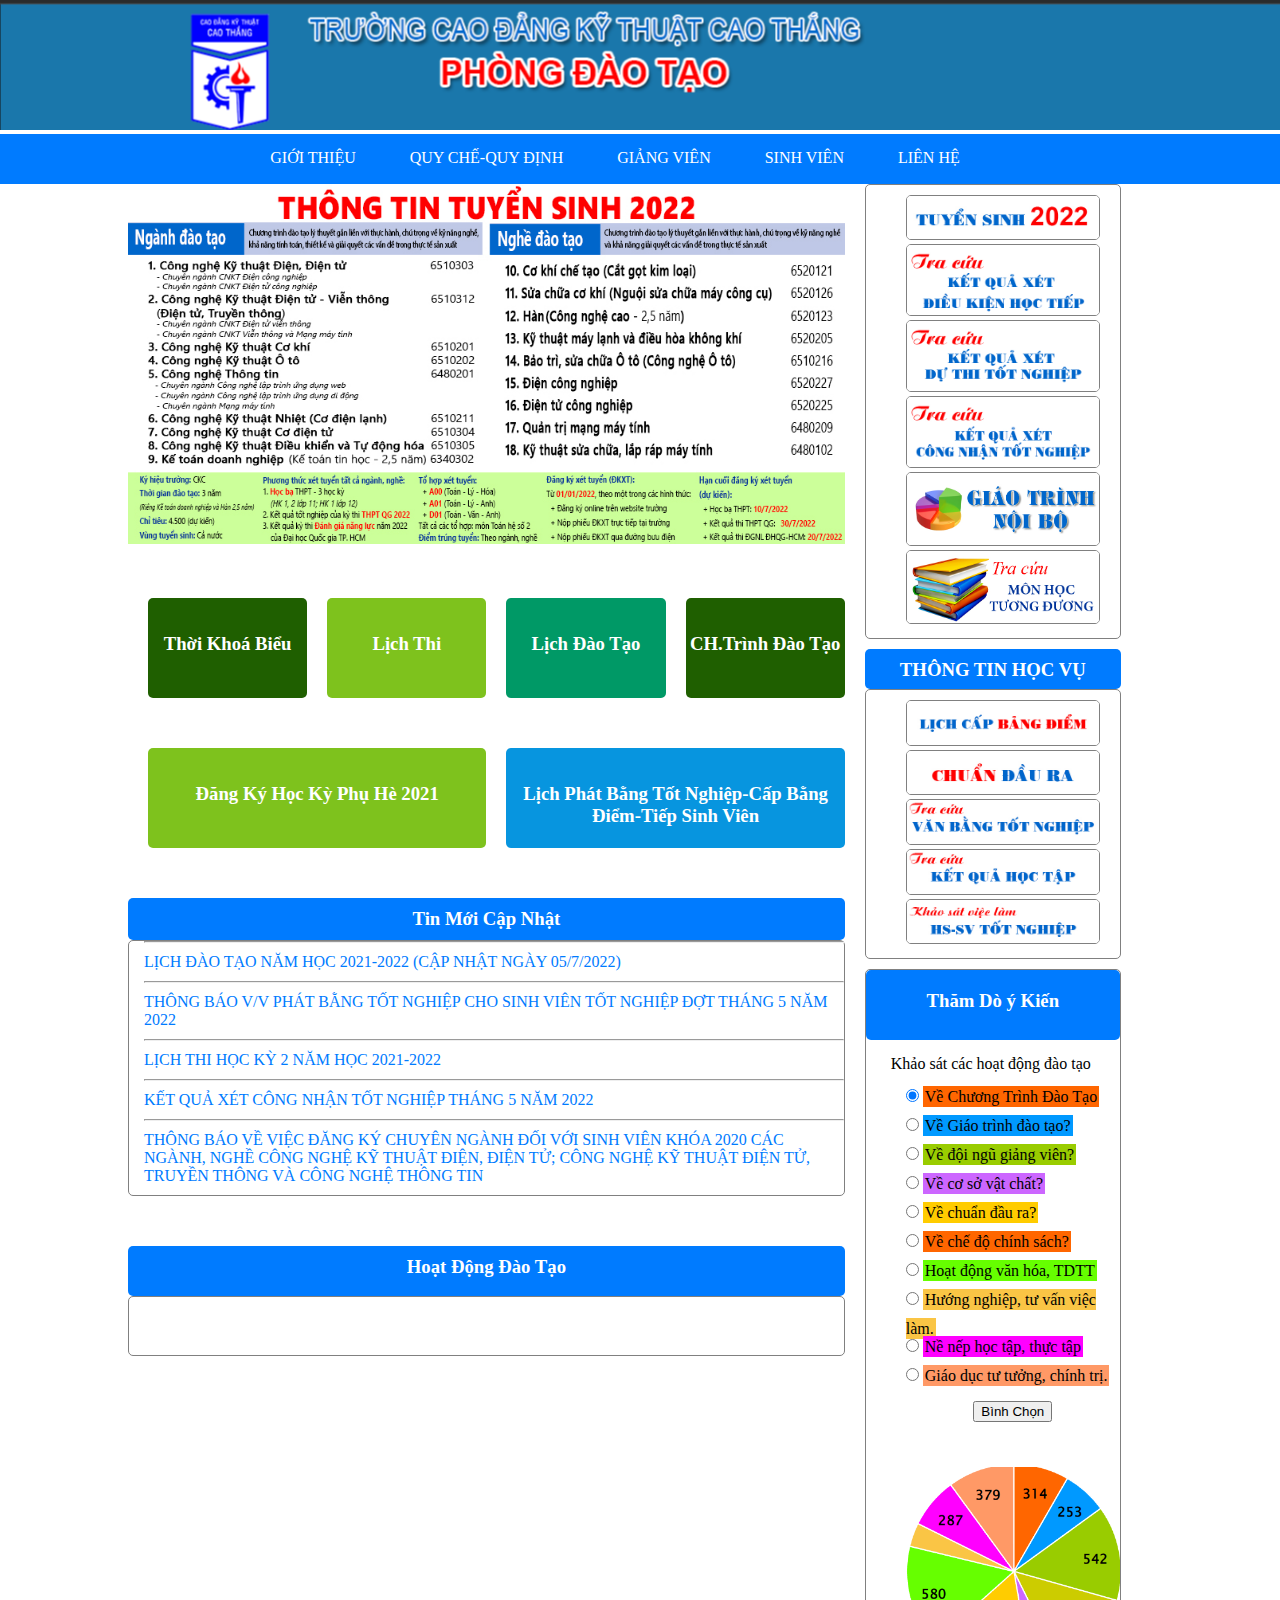
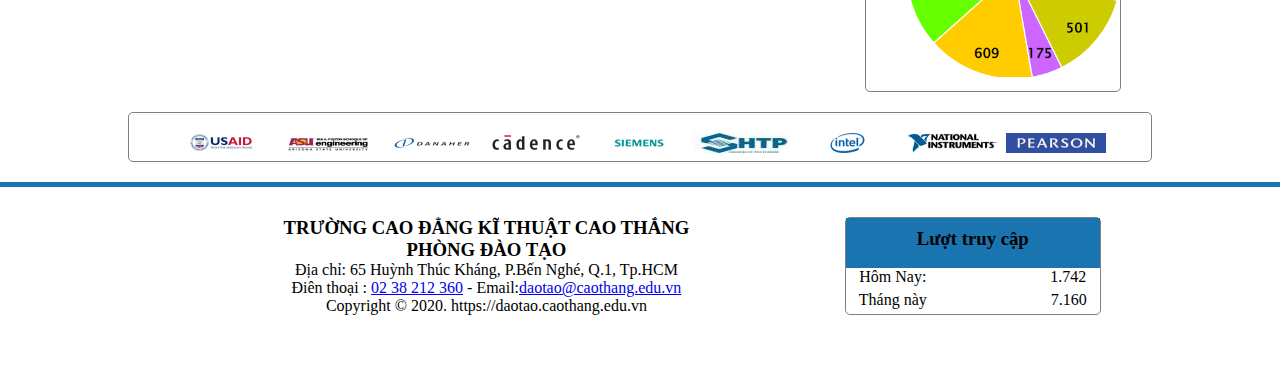
<file: 0306211489_Lam_Hoai_Nhon/khoa.html>
<!DOCTYPE html>
<html lang="en">
  <head>
    <meta charset="UTF-8" />
    <meta http-equiv="X-UA-Compatible" content="IE=edge" />
    <meta name="viewport" content="width=device-width, initial-scale=1.0" />
    <title>Document</title>
    <link rel="stylesheet" href="style/style_khoa.css" />
  </head>
  <body>
    <header>
      <div>
        <img id="header" src="img/header.png" alt="header" />
      </div>
      <div id="nav_bar">
        <nav>
          <div class="dropdown">
            <span id="titile">GIỚI THIỆU</span>
            <div class="dropdown-content"></div>
            <div class="dropdown-content">
              <p class="dropdad"><a class="drop" href="https://daotao.caothang.edu.vn/0-Gioi-thieu-phong-Dao-tao-38.html">Chức Năng Nhiệm Vụ</a></p>
              <p class="dropdad"><a class="drop" href="https://daotao.caothang.edu.vn/1-Danh-sach-can-bo-vien-chuc-fd24073ac33a06eb0dc86806405629b5.html">Danh Sách CBVC</a></p>
              <p class="dropdad"><a class="drop" href="https://daotao.caothang.edu.vn/1-So-do-to-chuc-76d8934c764fd38b054e93a0310cc0b4.html">Sơ Đồ Tổ Chức</a></p>
            </div>
          </div>
          <div class="dropdown">
            <span id="titile">QUY CHẾ-QUY ĐỊNH</span>
            <div class="dropdown-content">
              <p class="dropdad"><a class="drop" href="https://daotao.caothang.edu.vn/Quy-Che-11">Quy Chế</a></p>
              <p class="dropdad"><a class="drop" href="https://daotao.caothang.edu.vn/Quy-Che-11">Quy Định</a></p>
            </div>
          </div>
          <div class="dropdown">
            <span id="titile">GIẢNG VIÊN</span>
            <div class="dropdown-content">
              <p class="dropdad"><a class="drop" href="https://daotao.caothang.edu.vn/trang_chu/index.php">Tài Liệu Tự Đánh Giá Chất Lượng GDNN</a></p>
              <p class="dropdad"><a class="drop" href="https://daotao.caothang.edu.vn/0-Bieu-Mau-Giao-Vien-41.html">Biểu Mẫu Giảng Viên</a></p>
            </div>
          </div>
          <div class="dropdown">
            <span id="titile">SINH VIÊN</span>
            <div class="dropdown-content">
              <p class="dropdad"><a class="drop" href="https://daotao.caothang.edu.vn/mon_td/search.php">Tra Cứu Môn Học Tương Đương</a></p>
              <p class="dropdad"><a class="drop" href="https://daotao.caothang.edu.vn/Thong-bao-lien-thong-66">Thông Báo Liên Thông</a></p>
              <p class="dropdad"><a class="drop" href="https://daotao.caothang.edu.vn/Thong-bao-sinh-vien-18">Thông Báo</a></p>
              <p class="dropdad"><a class="drop" href="https://daotao.caothang.edu.vn/bai-viet/18--Lich-thi-hoc-ky-1-(2017-2018)-dbf583d8db97e551ac75221bc005c008.html">Lịch Thi</a></p>
              <p class="dropdad"><a class="drop" href="https://daotao.caothang.edu.vn/Sinh-Vien/7-Xem-diem-(Ket-qua-hoc-tap)-8d3b81a249cbb9ae2c68a0e72bc3fd17.html">Xem Điểm(Kết Quả Học Tập)</a></p>
              <p class="dropdad"><a class="drop" href="https://daotao.caothang.edu.vn/Xet-Hoc-Vu-16">Xét Điều Kiện Học Tiếp-Tốt Nghiệp</a></p>
              <p class="dropdad"><a class="drop" href="https://daotao.caothang.edu.vn/Xet-Hoc-Vu-16">Biểu Mẫu HS-SV</a></p>
            </div>
          </div>
          <div class="dropdown">
            <span id="titile" class="drop">LIÊN HỆ</span>
          </div>
        </nav>
      </div>
    </header>

    <main>
      <section class="container">
        <div class="container1">
          <div class="section1">
            <img src="img/Intro.jpg" alt="intro" id="sondivs1" />
          </div>

          <div class="section2">
            <div class="sondivs21">
              <h3><a class="sondivs2" href="https://daotao.caothang.edu.vn/Thong-bao-sinh-vien/18-Thoi-khoa-bieu-Hoc-ky-2,-nam-hoc-2021-2022-7ef808f910f2f03cd41eac16220e5cdb.html">Thời Khoá Biểu</a></h3>
            </div>
            <div class="sondivs22">
              <h3><a class="sondivs2" href="https://daotao.caothang.edu.vn/Thong-bao-sinh-vien/18-Thoi-khoa-bieu-Hoc-ky-2,-nam-hoc-2021-2022-7ef808f910f2f03cd41eac16220e5cdb.html">Lịch Thi</a></h3>
            </div>
            <div class="sondivs23">
              <h3><a class="sondivs2" href="https://daotao.caothang.edu.vn/Thong-bao-sinh-vien/18-Thoi-khoa-bieu-Hoc-ky-2,-nam-hoc-2021-2022-7ef808f910f2f03cd41eac16220e5cdb.html">Lịch Đào Tạo</a></h3>
            </div>
            <div class="sondivs24">
              <h3><a class="sondivs2" href="https://daotao.caothang.edu.vn/Chuong-trinh-dao-tao/3-Chuong-trinh-dao-tao-cac-nganh,-nghe-cee7b4c1a5217b058a318269bc8f0a87.html">CH.Trình Đào Tạo</a></h3>
            </div>
          </div>
          <div class="section3">
            <div class="sondivs31">
              <h3><a class="sondivs2" href="https://daotao.caothang.edu.vn/sinh-vien/dk-hoc-ky-phu.html">Đăng Ký Học Kỳ Phụ Hè 2021</a></h3>
            </div>
            <div class="sondivs32">
              <h3>
                <a class="sondivs2" href="https://daotao.caothang.edu.vn/"
                  >Lịch Phát Bằng Tốt Nghiệp-Cấp Bằng Điểm-Tiếp Sinh Viên</a
                >
              </h3>
            </div>
          </div>
          <div class="section4">
            <div id="sons4">
               <h3 style="color:white ;">Tin Mới Cập Nhật</h3>
            </div>
           <div class="alls4">
            <hr />
            <p class="sondivs4">
              <a class="ssdv4" href="https://daotao.caothang.edu.vn/bai-viet/14-Lich-dao-tao-nam-hoc-2021-2022-(cap-nhat-ngay-05_7_2022)-77d2ee0ca24709e2f52cfa2de99b0cda.html"
                >LỊCH ĐÀO TẠO NĂM HỌC 2021-2022 (CẬP NHẬT NGÀY 05/7/2022)</a
              >
            </p>
            <hr />
            <p class="sondivs4">
              <a class="ssdv4" href="https://daotao.caothang.edu.vn/bai-viet/18-Thong-bao-v_v-phat-bang-tot-nghiep-cho-sinh-vien-tot-nghiep-dot-thang-5-nam-2022-7e448c5bef83de7394628ff8a8ef0ff1.html"
                >THÔNG BÁO V/V PHÁT BẰNG TỐT NGHIỆP CHO SINH VIÊN TỐT NGHIỆP ĐỢT
                THÁNG 5 NĂM 2022</a
              >
            </p>
            <hr />
            <p class="sondivs4">
              <a class="ssdv4" href="https://daotao.caothang.edu.vn/bai-viet/18-Thong-bao-v_v-phat-bang-tot-nghiep-cho-sinh-vien-tot-nghiep-dot-thang-5-nam-2022-7e448c5bef83de7394628ff8a8ef0ff1.html">LỊCH THI HỌC KỲ 2 NĂM HỌC 2021-2022</a>
            </p>
            <hr />
            <p class="sondivs4">
              <a class="ssdv4" href="https://daotao.caothang.edu.vn/bai-viet/67-Ket-qua-xet-cong-nhan-tot-nghiep-thang-5-nam-2022-bb77c45399374f82fbd104b796dca8fe.html">KẾT QUẢ XÉT CÔNG NHẬN TỐT NGHIỆP THÁNG 5 NĂM 2022</a>
            </p>
            <hr />
            <p class="sondivs4">
              <a class="ssdv4" href="https://daotao.caothang.edu.vn/bai-viet/18-Thong-bao-ve-viec-dang-ky-chuyen-nganh-doi-voi-sinh-vien-khoa-2020-cac-nganh,-nghe--Cong-nghe-ky-thuat-Dien,-dien-tu;-Cong-nghe-ky-thuat-Dien-tu,-truyen-thong-va--Cong-nghe-thong-tin-5ccac484cfac64c943b741123da43dc9.html"
                >THÔNG BÁO VỀ VIỆC ĐĂNG KÝ CHUYÊN NGÀNH ĐỐI VỚI SINH VIÊN KHÓA
                2020 CÁC NGÀNH, NGHỀ CÔNG NGHỆ KỸ THUẬT ĐIỆN, ĐIỆN TỬ; CÔNG NGHỆ
                KỸ THUẬT ĐIỆN TỬ, TRUYỀN THÔNG VÀ CÔNG NGHỆ THÔNG TIN</a
              >
            </p>
           </div>
          </div>
          <div class="section5">
            <div class="sondivs5">
               <h3>Hoạt Động Đào Tạo</h3>
            </div>
            <div class="sondivs52">

            </div>
          </div>
        </div>
        <div class="container2">
          <div class="section6">
            <ul>
              <li><a  target="_blank" href="https://caothang.edu.vn/tuyen-sinh-2022"><img class="sondivs6" src="img/ts1.jpg" alt="ts1" /></a></li>
              <li><a  target="_blank" href="https://daotao.caothang.edu.vn/xet-dieu-kien-hoc-tiep-13"><img class="sondivs6" src="img/ts2.jpg" alt="ts2" /></a></li>
              <li><a  target="_blank" href="https://daotao.caothang.edu.vn/xet-du-thi-tot-nghiep-65"><img class="sondivs6" src="img/ts3.jpg" alt="ts3" /></a></li>
              <li><a  target="_blank" href="https://daotao.caothang.edu.vn/xet-cong-nhan-tot-nghiep-67"><img class="sondivs6" src="img/ts4.jpg" alt="ts4" /></a></li>
              <li><a  target="_blank" href="https://daotao.caothang.edu.vn/giao_trinh/thong_ke.php"><img class="sondivs6" src="img/ts5.jpg" alt="ts5" /></a></li>
              <li><a  target="_blank" href="https://daotao.caothang.edu.vn/giao_trinh/thong_ke.php"><img class="sondivs6" src="img/ts6.jpg" alt="ts6" /></a></li>
            </ul>
          </div>
          <div class="sons7">
            <h3 style="color:white ;">THÔNG TIN HỌC VỤ</h3>
         </div>
          <div class="section7">
            <ul>
              <li>
                <a href="https://daotao.caothang.edu.vn/bai-viet/0-Lich-tiep-Hoc-sinh---Sinh-vien-8a0d411b1aa8fe72c5c7f98706ea02cf.html"><img class="sondivs7" src="img/tt1.jpg" alt="" /></a>
              </li>
              <li>
                <a href="https://www.caothang.edu.vn/bai_viet/Chuan-dau-ra-7"><img class="sondivs7" src="img/tt2.jpg" alt="" /></a>
              </li>
              <li>
                <a href="https://daotao.caothang.edu.vn/bang_tn/"><img class="sondivs7" src="img/tt3.jpg" alt="" /></a>
              </li>
              <li>
                <a href="https://daotao.caothang.edu.vn/"><img class="sondivs7" src="img/tt4.jpg" alt="" /></a>
              </li>
              <li>
                <a href="https://daotao.caothang.edu.vn/sinh-vien/khao-sat.html"><img class="sondivs7" src="img/tt5.jpg" alt="" /></a>
              </li>
            </ul>
          </div>
          <div class="section8">
            <div id="sondivs81">
              <h3>Thăm Dò ý Kiến</h3>
            </div>
            <div id="sondiv82">
              <p>Khảo sát các hoạt động đào tạo</p>
            </div>
            <ul class="thamdo">
              <form action="">
                <input
                  class="input"
                  type="radio"
                  id="id1"
                  name="ramdom"
                  value="id1"
                  checked
                />
                <label class="label" for="id1" id="lid1">Về Chương Trình Đào Tạo</label>
                <br />
                <input
                  class="input"
                  type="radio"
                  id="id2"
                  value="id2"
                  name="ramdom"
                />
                <label class="label" for="id2" id="lid2">Về Giáo trình đào tạo?</label>
                <br />
                <input
                  class="input"
                  type="radio"
                  id="id3"
                  name="ramdom"
                  value="id3"
                />
                <label class="label" for="id3" id="lid3">Về đội ngũ giảng viên?</label>
                <br />
                <input
                  class="input"
                  type="radio"
                  name="ramdom"
                  id="id4"
                  value="id4"
                />
                <label class="label" for="id4" id="lid4">Về cơ sở vật chất?</label>
                <br />
                <input
                  class="input"
                  type="radio"
                  name="ramdom"
                  id="id5"
                  value="id5"
                />
                <label class="label" for="id5" id="lid5">Về chuẩn đầu ra?</label>
                <br />
                <input
                  class="input"
                  type="radio"
                  name="ramdom"
                  id="id6"
                  value="id6"
                />
                <label class="label" for="id6" id="lid6">Về chế độ chính sách?</label>
                <br />
                <input
                  class="input"
                  type="radio"
                  name="ramdom"
                  id="id7"
                  value="id7"
                />
                <label class="label" for="id7" id="lid7">Hoạt động văn hóa, TDTT</label>
                <br />
                <input
                  class="input"
                  type="radio"
                  name="ramdom"
                  id="id8"
                  value="id8"
                />
                <label class="label" for="id8" id="lid8"
                  >Hướng nghiệp, tư vấn việc làm.</label
                >
                <br />
                <input
                  class="input"
                  type="radio"
                  name="ramdom"
                  id="id9"
                  value="id9"
                />
                <label class="label" for="id9" id="lid9">Nề nếp học tập, thực tập</label>
                <br />
                <input
                  class="input"
                  type="radio"
                  name="ramdom"
                  id="id10"
                  value="id10"
                />
                <label class="label" for="id10" id="lid10"
                  >Giáo dục tư tưởng, chính trị.</label
                >
                <div class="button">
                  <button type="button">Bình Chọn</button>
                </div>
              </form>
              <li>
                <img class="bieudo" src="img/tron.png" alt="bieu_do" />
              </li>
            </ul>
          </div>
        </div>
      </section>
      <div class="logocha">
        <a class="logo" href=""
          ><img class="piclogo" src="img/1.png" alt="logo1"
        /></a>
        <a href="" class="logo"
          ><img class="piclogo" src="img/2.png" alt="logo2"
        /></a>
        <a href="" class="logo"
          ><img class="piclogo" src="img/3.png" alt="logo3"
        /></a>
        <a href="" class="logo"
          ><img class="piclogo" src="img/4.png" alt="logo4"
        /></a>
        <a href="" class="logo"
          ><img class="piclogo" src="img/5.png" alt="logo5"
        /></a>
        <a href="" class="logo"
          ><img class="piclogo" src="img/6.jpg" alt="logo6"
        /></a>
        <a href="" class="logo"
          ><img class="piclogo" src="img/7.png" alt="logo7"
        /></a>
        <a href="" class="logo"
          ><img class="piclogo" src="img/8.png" alt="logo8"
        /></a>
        <a href="" class="logo"
          ><img class="piclogo" src="img/9.png" alt="logo9"
        /></a>
      </div>
    </main>

    <footer>
      <div class="line"></div>
      <div class="all">
        <div class="chu">
          <h3>TRƯỜNG CAO ĐẲNG KĨ THUẬT CAO THẮNG</h3>
          <h3>PHÒNG ĐÀO TẠO</h3>
          <p>Địa chỉ: 65 Huỳnh Thúc Kháng, P.Bến Nghé, Q.1, Tp.HCM</p>
          <p>
            Điên thoại : <a href="tel:02 38 212 360">02 38 212 360</a> -
            Email:<a href="mailto:daotao@caothang.edu.vn"
              >daotao@caothang.edu.vn</a
            >
          </p>
          <p>Copyright © 2020. https://daotao.caothang.edu.vn</p>
        </div>
        <div class="table">
          <div class="table1">
            <h3>Lượt truy cập</h3>
          </div>
          <div>
            <p class="line1">Hôm Nay:</p>
            <p class="line2">1.742</p>
            <br>
            <p class="line1">Tháng này</p>
            <p class="line2">7.160</p>
          </div>
      </div>
    </footer>
  </body>
</html>
</file>
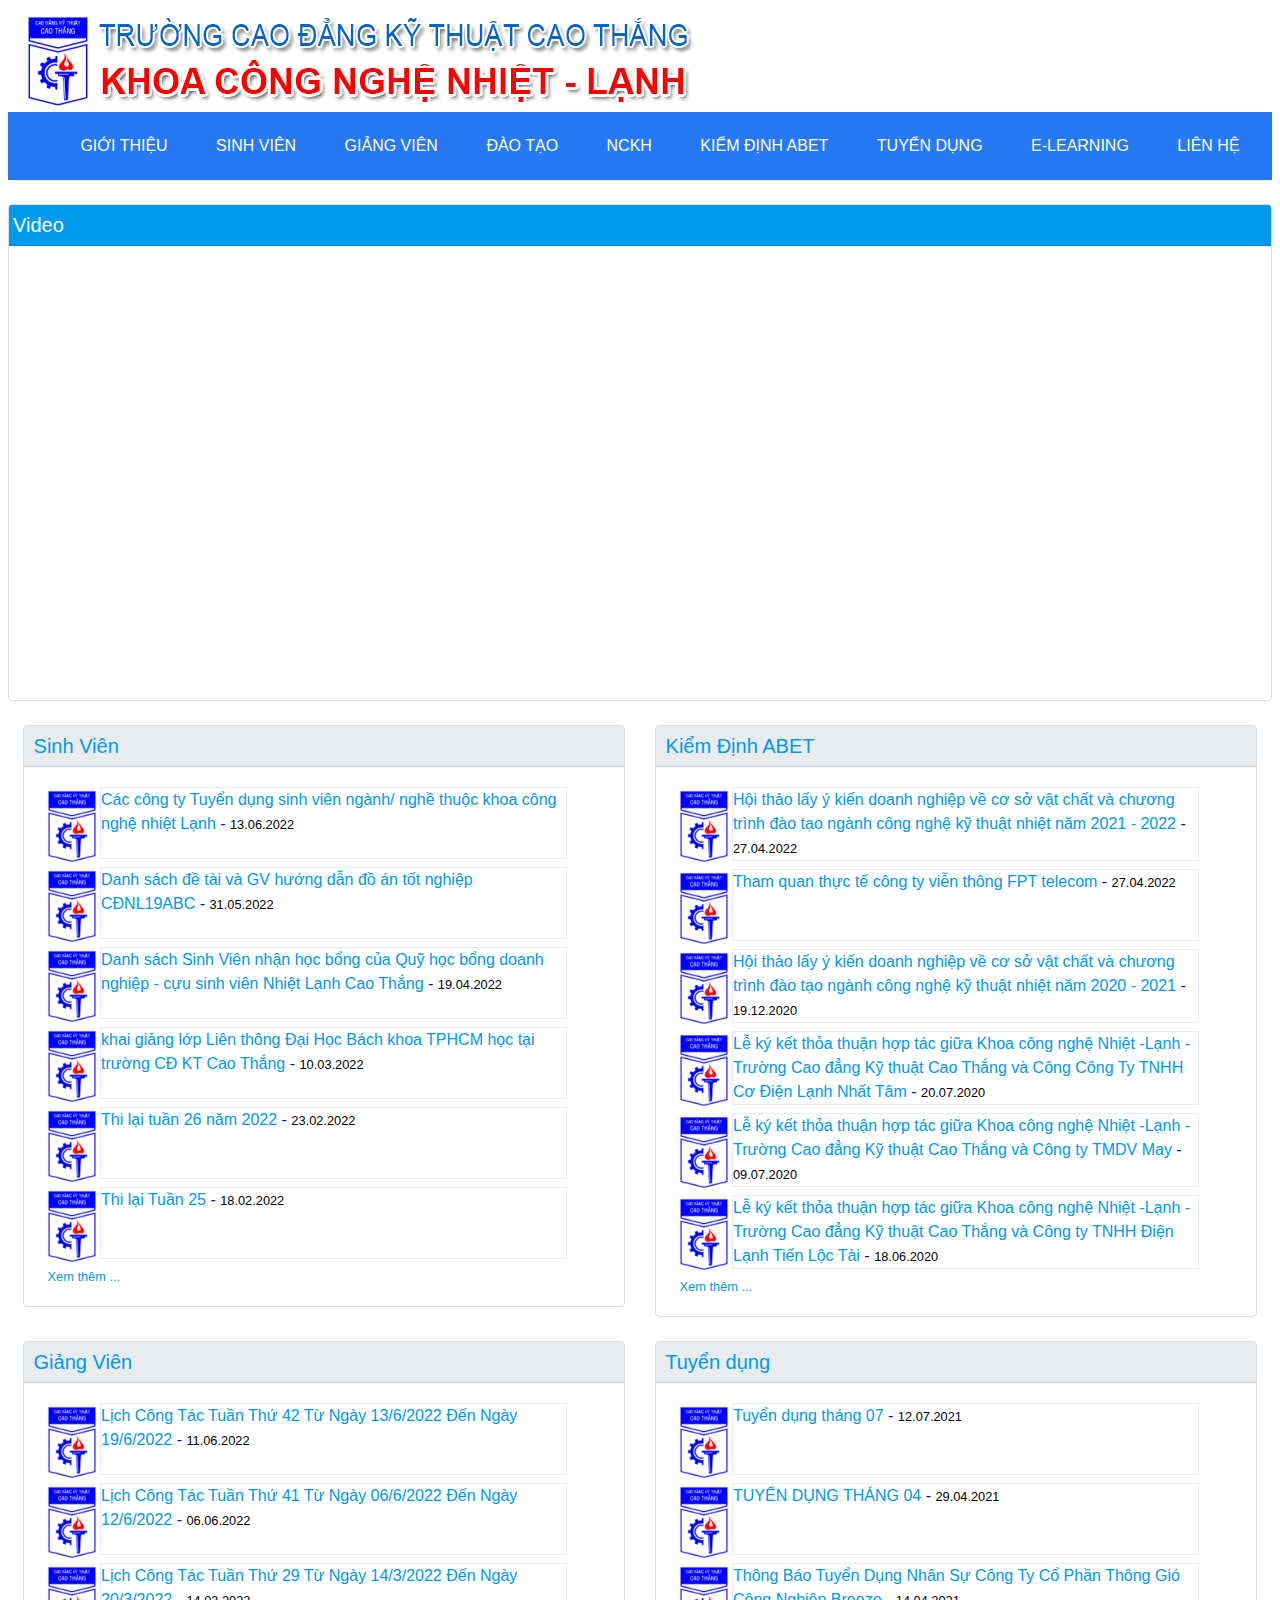
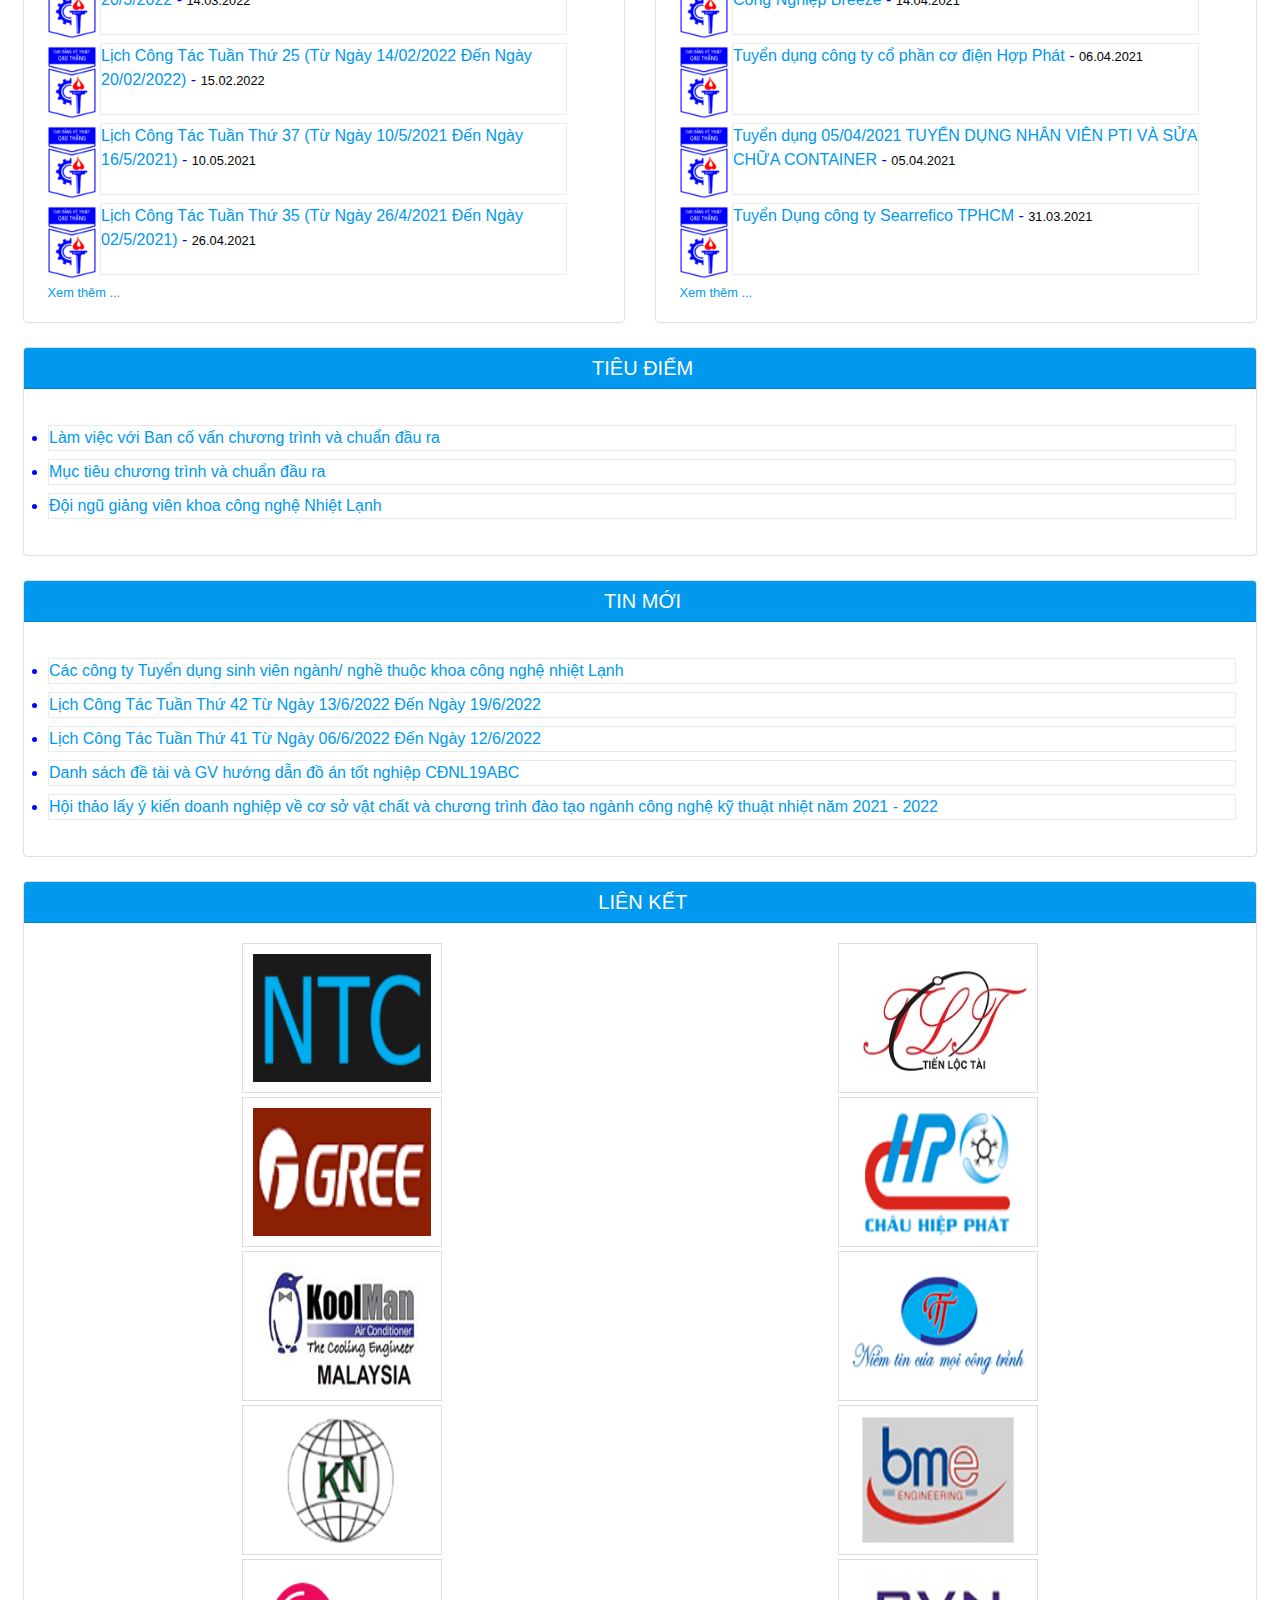
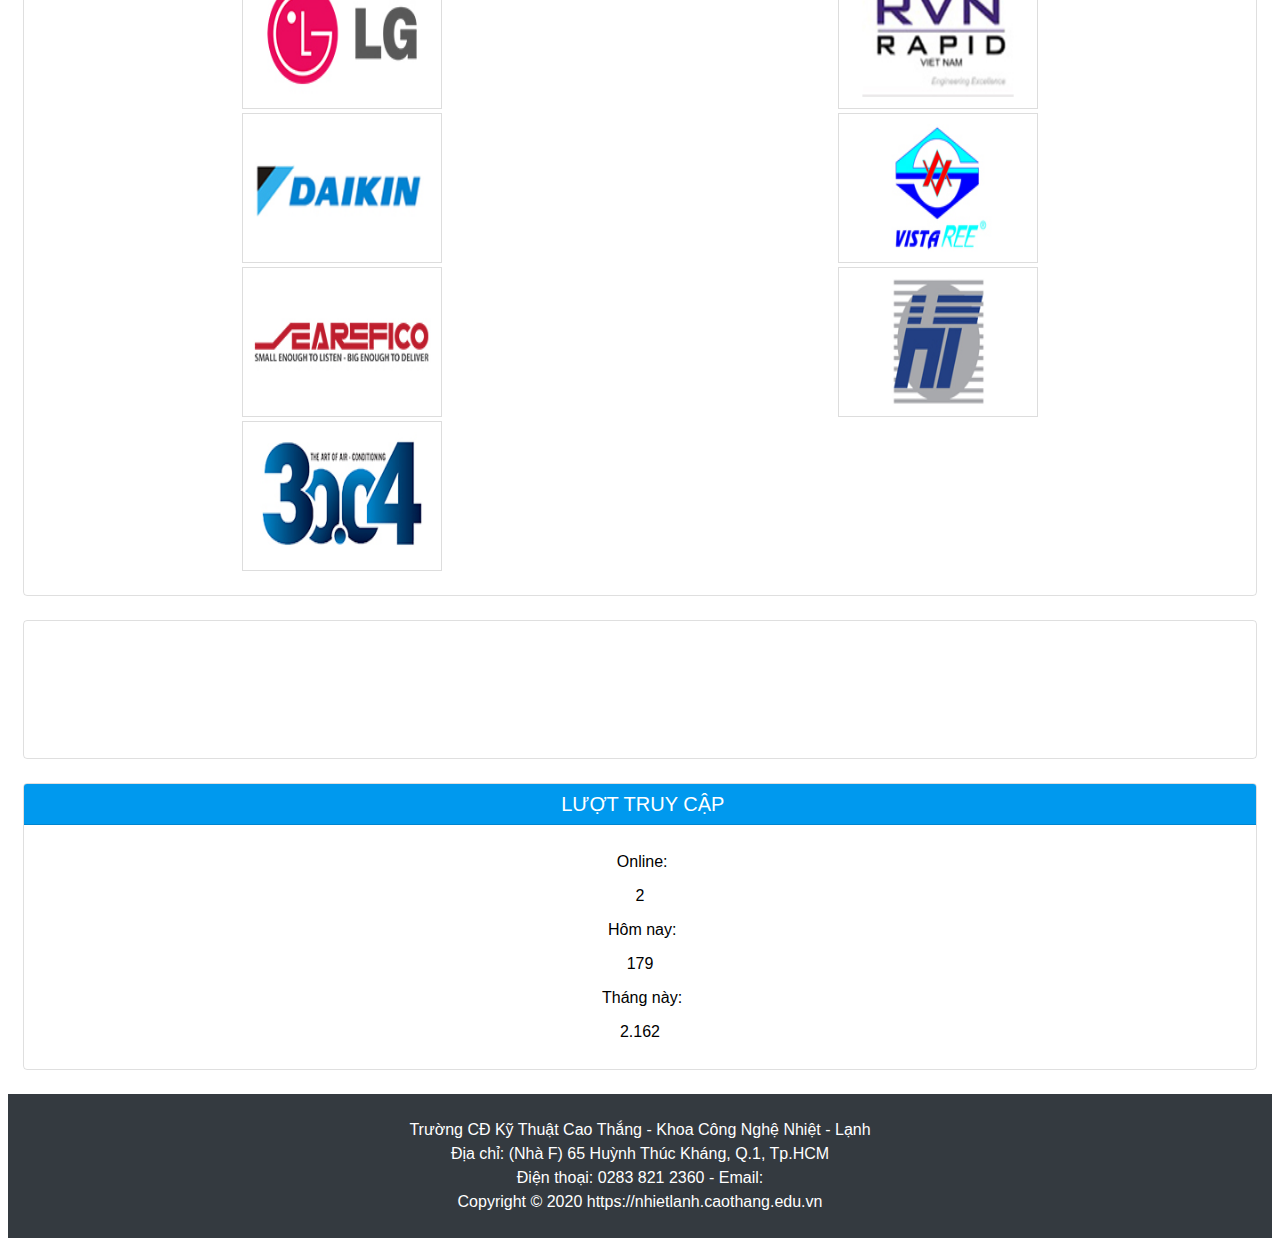
<file: 0306211519Nguyen_Van_Thien/NhietLanh/demo.html>
<!DOCTYPE html>
<html lang="en">
    <head>
        <meta charset="UTF-8">
        <meta http-equiv="X-UA-Compatible" content="IE=edge">
        <meta name="viewport" content="width=device-width, initial-scale=1.0">
        <title>Page Nhiệt-Lạnh CĐ Kỹ Thuật Cao Thắng</title>
        <style>
            *{
                box-sizing: border-box;
            }
            .f2{
                color: #fff !important;
                text-align: center !important;
                margin: 0 !important;
            }
            .f1{
                box-sizing: border-box;
                display: block;
                background-color: #343a40 !important;
                padding-bottom: 1.5rem !important;
                padding-top: 1.5rem !important;
            }
            .head{
                background-color: white !important;
                box-sizing: border-box;
                display: block;
                padding-top: 0.25rem !important;
                width: 100%;
                padding-right: 15px;
                padding-left: 15px;
            }
            .row{
                display: flex;
                -ms-flex-wrap: wrap;
                flex-wrap: wrap;
            }
            a{
                color: white ;
                text-decoration: none;
                background-color: transparent;
            }
            .a1{
                color: #0099ee;
                text-decoration: none;
                background-color: transparent;
            }
            .a2{
                color:black;
            }
            .video{
                color: #fff;
                background-color: #0099ee;
            }
            iframe{
                width: 100%;
                height: 200px;
                border-top-width: 0px;
                border-right-width: 0px;
                border-bottom-width: 0px;
                border-left-width: 0px;
                border-style: inset;
                border-color: initial;
                border-image: initial;
            }
            .v4{
                flex: 0 0 33.333333%;
                max-width: 33.333333%;
                width: 100%;
                min-height: 1px;
                padding-right: 15px;
                padding-left: 15px;
            }
            .v8{
                flex: 0 0 66.666667%;
                max-width: 66.666667%;
                width: 100%;
                min-height: 1px;
                padding-right: 15px;
                padding-left: 15px;
            }
            .col-lg-12{
                width: 100%;
            }
            .v8-1{
                height:10.7cm;
            }
            .menu-item{
                display: inline-block;
                text-align: center;
                margin: 0px;
                position: relative;
            }
            #menu{
                text-align: center;
                display: block;
                padding:0;
                margin:0;
                background-color: rgb(38, 120, 243);                       
            }
            #list-menu{
                margin: 0%;
            }
            .item{
                display: inline-block;
                padding: 22px;
                position: relative; 
            }
            #list-none-1,#list-none-2,#list-none-3,#list-none-4,#list-none-5,#list-none-6,#list-none-7,#list-none-8{
                position: absolute;
                text-decoration: none;
                margin: 0;
                padding: 0%;
                text-align: left;
                list-style:none;
                background-color: rgb(226, 226, 226);
                color: black;
                }
            #list-none-1{
                width: 150%;
                display:none;
            }
            #list-none-2{
                width: 150%;
                display: none;
            }
            #list-none-3{
                width: 150%;
                display: none;
            }
            #list-none-4{
                width: 150%;
                display: none;
            }
            #list-none-5{
                width: 150%;
                display: none;
            }
            #list-none-6{
                width: 150%;
                display: none;
            }
            #list-none-7{
                width: 150%;
                display: none;
            }
            #list-none-8{
                width: 150%;
                display: none;
            }
            .li1,.li2,.li3{
                padding: 15px;
                margin: 0;
                list-style: none;
                font-size: 16px;
                color:white;
            }
            li.li1:hover{
                background-color: grey;
            }
            .li-head1{
                padding-bottom: 10px;
            }
            .item-none-1{
                padding:0;
            }
            .item-none-7{
                padding:0;
            }
            .menu-link{
                color: black;
            }
            .ul-li{
                padding: 0;
            }
            .col-lg-6,.col-6{
                -ms-flex: 0 0 50%;
                flex: 0 0 50%;
                max-width: 50%;
                position: relative;
                width: 100%;
                min-height: 1px;
                padding-right: 15px;
                padding-left: 15px
            }
            .bg-light {
                background-color: #e9ecef !important;
            }
            .text-primary {
                color: #0099ee !important;
            }
            small, .small {
            font-size: 80%;
            font-weight: 400;
            color:black;
            }
            .col-10 {
            flex: 0 0 83.333333%;
            max-width: 83.333333%;
            }
            .col-lg-3{
                flex: 0 0 25%;
                position: relative;
                width: 100%;
                min-height: 1px;
                padding-right: 15px;
                padding-left: 15px;
                text-align: center;
            }
            .mp{
                float:right;
            }
            body{
                
                font-family: "Helvetica Neue",Helvetica,Arial,sans-serif;
                font-size: 1rem;
                font-weight: 400;
                line-height: 1.5;
                color: blue;
                text-align: left;
            }
            .mb-4, .my-4 {
                margin-bottom: 1.5rem !important;
            }
            .my-4{
                margin-top: 1.5rem !important;
            }
            .carousel {
                position: relative;
            }
            .card {
                display: flex;
                flex-direction: column;
                min-width: 0;
                word-wrap: break-word;
                background-color: rgba(255, 255, 255, 0);
                background-clip: border-box;
                border: 1px solid rgba(0, 0, 0, 0.125);
                border-radius: 0.25rem;
            }
            .card-header:first-child {
                border-radius: calc(0.25rem - 1px) calc(0.25rem - 1px) 0 0;
            }
            .bg-primary {
                background-color: #0099ee !important;
            }
            .card-header {
                padding: 0.5rem 0.25rem;
                margin-bottom: 0;
                border-bottom: 1px solid rgba(0, 0, 0, 0.125);
            }
            .card-title {
                margin-bottom: 0;
            }
            h4, .h4 {
                margin-top: 0;
                font-size: 1.25rem;
                font-family: inherit;
                font-weight: 500;
                line-height: 1.2;
            }
            .text-white {
                color: #fff !important;
            }
            .fa {
                display: inline-block;
                font: normal normal normal 14px/1 FontAwesome;
                font-size: inherit;
                text-rendering: auto;
                -webkit-font-smoothing: antialiased;
            }
            .card-body {
                -ms-flex: 1 1 auto;
                flex: 1 1 auto;
                padding: 1.25rem;
            }
            .pl-1, .px-1 {
                padding-left: 0.25rem !important;
            }
            ul {
                margin-top: 0;
                margin-bottom: 1rem;
                display: block;
                list-style-type: disc;
                margin-block-start: 1em;
                margin-block-end: 1em;
                margin-inline-start: 0px;
                margin-inline-end: 0px;
                padding-inline-start: 40px;
            }
            .text-justify {
                text-align: justify !important;
            }
            .mb-2, .my-2 {
                margin-bottom: 0.5rem !important;
            }
            .border-left-0 {
                border-left: 0 !important;
            }
            .border-right-0 {
                border-right: 0 !important;
            }
            .border-top-0 {
                border-top: 0 !important;
            }
            .border {
                border: 1px solid #e9ecef !important;
            }
            li {
                display: list-item;
            }
            .mb-1, .my-1 {
                margin-bottom: 0.25rem !important;
            }
            .img-thumbnail {
                background-color: white;
                border: 1px solid #ddd;
                max-width: 100%;
                padding: 10px;
                height:150px;
                width: 200px;
            }
            img {
                vertical-align: middle;
            }
            .col-5,.col-7{
                padding: 5px;
            }
            .text-left{
                text-align: left;
            }
        </style>
    </head>
    <body>


        <div class="head">
            <div class="row">
                <div class="logo">
                    <a href="."><img alt="logo" src="logo.png"></a>
                </div>
                <div>
                  <img alt="TRƯỜNG CĐ KỸ THUẬT CAO THẮNG&lt;br/&gt;KHOA CÔNG NGHỆ NHIỆT - LẠNH" src="banner.png">
                </div>
            </div>
        </div>

        <div id="menu">
            <ul id="list-menu">
                <li class="menu-item" id="item-1" onmouseenter="light('item-1','sub-1')" onmouseleave="normal('item-1','sub-1')">
                    <a href="https://nhietlanh.caothang.edu.vn/4-Gioi-thieu-Khoa-Cong-nghe-Nhiet---Lanh-1486361267.html" class="item">GIỚI THIỆU</a>
                </li>
                <li class="menu-item" id="item-2"  onmouseenter="light('item-2','sub-2','list-none-1')" onmouseleave="normal('item-2','sub-2','list-none-1')">
                    <a href="#" class="item">SINH VIÊN<br> <i id="sub-2"></i></a>
                    <ul id="list-none-1">
                        <li class="li1"><a href="https://nhietlanh.caothang.edu.vn/Tin-tuc-SV-8" class="menu-link  sub-menu-link">Tin Tức SV</a></li>
                        <li class="li1"><a href="https://nhietlanh.caothang.edu.vn/Tai-lieu-hoc-tap-13" class="menu-link  sub-menu-link">Tài Liệu Học Tập</a></li>
                        <li class="li1"><a href="https://nhietlanh.caothang.edu.vn/Doan-Thanh-Nien-12" class="menu-link  sub-menu-link">Đoàn Thanh Niên</a></li>
                        <li class="li1"><a href="https://nhietlanh.caothang.edu.vn/De-Thi---Dap-An-11" class="menu-link  sub-menu-link">Đề Thi - Đáp Án</a></li>
                        <li class="li1"><a href="https://nhietlanh.caothang.edu.vn/Bieu-Mau-Sinh-Vien-10" class="menu-link  sub-menu-link">Biểu Mẫu</a></li>
                        <li class="li1"><a href="https://nhietlanh.caothang.edu.vn/Hoc-bong-SV-20" class="menu-link  sub-menu-link">Học Bổng</a></li>
                    </ul>
                </li>
                <li class="menu-item" id="item-3"  onmouseenter="light('item-3','sub-3','list-none-2')" onmouseleave="normal('item-3','sub-3','list-none-2')">
                    <a href="#" class="item">GIẢNG VIÊN<br> <i id="sub-3"></i></a>
                    <ul id="list-none-2">
                        <li class="li1"><a href="https://nhietlanh.caothang.edu.vn/Thong-Bao-GV-15" class="menu-link  sub-menu-link">Thông Báo</a></li>
                        <li class="li1"><a href="https://nhietlanh.caothang.edu.vn/4-Doi-ngu-giang-vien-1486106569.html" class="menu-link  sub-menu-link">Đội Ngũ Giảng Viên</a></li>
                        <li class="li1"><a href="https://nhietlanh.caothang.edu.vn/Lich-Giang-16" class="menu-link  sub-menu-link">Lịch Giảng</a></li>
                        <li class="li1"><a href="https://nhietlanh.caothang.edu.vn/Bieu-Mau-17" class="menu-link  sub-menu-link">Biểu Mẫu</a></li>
                    </ul>
                </li>
                <li class="menu-item" id="item-4"  onmouseenter="light('item-4','sub-4','list-none-3')" onmouseleave="normal('item-4','sub-4','list-none-3')">
                    <a href="#" class="item">ĐÀO TẠO<br> <i id="sub-4"></i></a>
                    <ul id="list-none-3">
                        <li class="li1"><a href="https://nhietlanh.caothang.edu.vn/5-Chuyen-nganh-dao-tao-1581528385.html" class="menu-link  sub-menu-link">Chuyên Ngành Đào Tạo</a></li>
                        <li class="li1"><a href="https://nhietlanh.caothang.edu.vn/Co-so-vat-chat-26" class="menu-link  sub-menu-link">Cơ Sở Vật Chất</a></li>
                        <li class="li1"><a href="https://nhietlanh.caothang.edu.vn/Dao-tao-ngan-han-21" class="menu-link  sub-menu-link">Đào Tạo Ngắn Hạn</a></li>
                    </ul>
                </li>
                <li class="menu-item" id="item-5"  onmouseenter="light('item-5','sub-5','list-none-4')" onmouseleave="normal('item-5','sub-5','list-none-4')">   
                    <a href="#" class="item">NCKH<br> <i id="sub-5"></i></a>
                </li>
                <li class="menu-item" id="item-6"  onmouseenter="light('item-6','sub-6','list-none-5')" onmouseleave="normal('item-6','sub-6','list-none-5')">
                    <a href="#" class="item">KIỂM ĐỊNH ABET<br> <i id="sub-6"></i></a>
                    <ul id="list-none-5">
                        <li class="li1"><a href="https://nhietlanh.caothang.edu.vn/2-Gioi-thieu-ABET-1581529064.html" class="menu-link  sub-menu-link">Giới Thiệu ABET</a></li>
                        <li class="li1"><a href="https://nhietlanh.caothang.edu.vn/2-Muc-tieu-chuong-trinh-va-chuan-dau-ra-1581529116.html" class="menu-link  sub-menu-link">Mục Tiêu Đào Tạo Và Chuẩn Đầu Ra</a></li>
                        <li class="li1"><a href="https://nhietlanh.caothang.edu.vn/2-Ban-co-van-1581529129.html" class="menu-link  sub-menu-link">Ban Cố Vấn</a></li>
                        <li class="li1"><a href="https://nhietlanh.caothang.edu.vn/Hoat-Dong-ABET-22" class="menu-link  sub-menu-link">Các Hoạt Động ABET</a></li>
                    </ul>
                </li>
                <li class="menu-item" id="item-7"  onmouseenter="light('item-7','sub-7','list-none-6')" onmouseleave="normal('item-7','sub-7','list-none-6')">
                    <a href="#" class="item">TUYỂN DỤNG<br> <i id="sub-7"></i></a>
                </li>
                <li class="menu-item" id="item-8"  onmouseenter="light('item-8','sub-8','list-none-7')" onmouseleave="normal('item-8','sub-8','list-none-7')">
                    <a href="#" class="item">E-LEARNING <br> <i id="sub-8"></i></a>
                    <ul id="list-none-7">
                        <li class="li1"><a href="https://nhietlanh.caothang.edu.vn/Huong-dan-su-dung-25" class="menu-link  sub-menu-link">Hướng Dẫn Sử Dụng</a></li>
                        <li class="li1"><a href="https://nhietlanh.caothang.edu.vn/Lich-giang-day-24" class="menu-link  sub-menu-link">Lịch Giảng Dạy</a></li>
                    </ul>
                </li>
                <li class="menu-item" id="item-9"  onmouseenter="light('item-9','sub-9','list-none-8')" onmouseleave="normal('item-9','sub-9','list-none-8')">
                    <a href="#" class="item">LIÊN HỆ<br> <i id="sub-9"></i></a>
                </li>
            </ul>
        </div>






     
<div class="container">
    <div class="row">

            
        <div class="col-lg-12 ">          
            <div class="card my-4">  
                <div class="card-header bg-primary">
                    <h4 class="card-title text-white">Video</h4>
                </div>  
                <div class="card-body  row">      
                    <div class="v8">
                        <iframe class="v8-1" src="https://www.youtube.com/embed/kkDq3RTPEfQ" frameborder="0" allowfullscreen=""></iframe>   
                    </div>
                    <div class="v4">   
                        <iframe  src="https://www.youtube.com/embed/f2IrA8K4D8Q" frameborder="0" allowfullscreen=""></iframe>
                        <iframe  src="https://www.youtube.com/embed/Ag2FJCPFdKo" frameborder="0" allowfullscreen=""></iframe>        
                    </div>
                </div>
            </div>
        </div>


        <div><div class="row">
            <div class="col-lg-6  mb-4">
                <div class="card">
                    <div class="card-header bg-light">
                        <h4 class="card-title text-primary"><i class="fa "></i>  Sinh Viên</h4>
                    </div>
                    <div class="card-body row">       
                        <div class="col-2 ">
                            <img src="logo.png" alt="image Các công ty Tuyển dụng sinh viên ngành/ nghề thuộc khoa công nghệ nhiệt Lạnh " style="width:100%; max-height:80px">
                        </div>
                        <div class="col-10 border border-top-0 border-left-0 border-right-0 mb-2">
                            <a class ="a1" href="tin-tuc-sv/Tuyen-dung-thang-062022.html">Các công ty Tuyển dụng sinh viên ngành/ nghề thuộc khoa công nghệ nhiệt Lạnh </a> - <span class="small">13.06.2022</span>
                        </div>
                        <div class="col-2 ">
                            <img src="logo.png" alt="image Danh sách đề tài và GV hướng dẫn đồ án tốt nghiệp CĐNL19ABC" style="width:100%; max-height:80px">
                        </div>
                        <div class="col-10 border border-top-0 border-left-0 border-right-0 mb-2">
                            <a class ="a1" href="tin-tuc-sv/Danh-sach-de-tai-va-GV-huong-dan-do-an-tot-nghiep-CDNL19ABC.html">Danh sách đề tài và GV hướng dẫn đồ án tốt nghiệp CĐNL19ABC</a> - <span class="small">31.05.2022</span> 
                        </div>
                        <div class="col-2 ">
                            <img src="logo.png" alt="image Danh sách Sinh Viên nhận học bổng của Quỹ học bổng doanh nghiệp - cựu sinh viên Nhiệt Lạnh Cao Thắng " style="width:100%; max-height:80px">
                        </div>
                        <div class="col-10 border border-top-0 border-left-0 border-right-0 mb-2">
                            <a class ="a1" href="hoc-bong-sv/Danh-sach-Sinh-Vien-Nhan-hoc-bong-cua-Quy-hoc-bong-doanh-nghiep---cuu-sinh-vien-Nhiet-Lanh-Cao-Thang-.html">Danh sách Sinh Viên nhận học bổng của Quỹ học bổng doanh nghiệp - cựu sinh viên Nhiệt Lạnh Cao Thắng </a> - <span class="small">19.04.2022</span> 
                        </div>
                        <div class="col-2 ">
                            <img src="logo.png" alt="image khai giảng lớp Liên thông Đại Học Bách khoa TPHCM học tại trường CĐ KT Cao Thắng " style="width:100%; max-height:80px">
                        </div>
                        <div class="col-10 border border-top-0 border-left-0 border-right-0 mb-2">
                            <a class ="a1" href="tin-tuc-sv/khai-giang-lop-Lien-thong-Dai-Hoc-Bach-khoa-TPHCM-hoc-tai-truong-CD-KT-Cao-Thang-.html">khai giảng lớp Liên thông Đại Học Bách khoa TPHCM học tại trường CĐ KT Cao Thắng </a> - <span class="small">10.03.2022</span> 
                        </div>
                        <div class="col-2 ">
                            <img src="logo.png" alt="image Thi lại tuần 26 năm 2022" style="width:100%; max-height:80px">
                        </div>
                        <div class="col-10 border border-top-0 border-left-0 border-right-0 mb-2">
                            <a class ="a1" href="tin-tuc-sv/Thi-lai-tuan-26-nam-2022.html">Thi lại tuần 26 năm 2022</a> - <span class="small">23.02.2022</span> 
                        </div>
                        <div class="col-2 ">
                            <img src="logo.png" alt="image Thi lại Tuần 25 " style="width:100%; max-height:80px">
                        </div>
                        <div class="col-10 border border-top-0 border-left-0 border-right-0 mb-2">
                            <a class ="a1" href="tin-tuc-sv/Thi-lai-Tuan-25-.html">Thi lại Tuần 25 </a> - <span class="small">18.02.2022</span> 
                        </div>
                        <div class="col-12 text-right small"><a class ="a1" href="https://nhietlanh.caothang.edu.vn/sinh-vien-9"><i class="fa fa-external-link-square"></i>  Xem thêm ...</a>
                        </div>
                    </div>
                </div>
            </div>  
            <div class="col-lg-6  mb-4">
                <div class="card">
                    <div class="card-header bg-light">
                        <h4 class="card-title text-primary"><i class="fa "></i>  Kiểm Định ABET</h4>
                    </div>
                    <div class="card-body row">       
                        <div class="col-2 ">
                            <img src="logo.png" alt="image Hội thảo lấy ý kiến doanh nghiệp về cơ sở vật chất và chương trình đào tạo ngành công nghệ kỹ thuật nhiệt năm 2021 - 2022" style="width:100%; max-height:80px">
                        </div>
                        <div class="col-10 border border-top-0 border-left-0 border-right-0 mb-2">
                            <a class ="a1" href="hoat-dong-ABET/HOI-THAO-LAY-Y-KIEN-DOANH-NGHIEP-VE-CO-SO-VAT-CHAT-VA-CHUONG-TRINH-DAO-TAO-NGANH-CONG-NGHE-KY-THUAT-NHIET-NAM-2021---2022.html">Hội thảo lấy ý kiến doanh nghiệp về cơ sở vật chất và chương trình đào tạo ngành công nghệ kỹ thuật nhiệt năm 2021 - 2022</a> - <span class="small">27.04.2022</span> 
                        </div>
                        <div class="col-2 ">
                            <img src="logo.png" alt="image Tham quan thực tế công ty viễn thông FPT telecom" style="width:100%; max-height:80px">
                        </div>
                        <div class="col-10 border border-top-0 border-left-0 border-right-0 mb-2">
                            <a class ="a1" href="hoat-dong-ABET/Tham-quan-thuc-te-cong-ty-vien-thong-FPT-telecom.html">Tham quan thực tế công ty viễn thông FPT telecom</a> - <span class="small">27.04.2022</span> 
                        </div>
                        <div class="col-2 ">
                            <img src="logo.png" alt="image Hội thảo lấy ý kiến doanh nghiệp về cơ sở vật chất và chương trình đào tạo ngành công nghệ kỹ thuật nhiệt năm 2020 - 2021" style="width:100%; max-height:80px">
                        </div>
                        <div class="col-10 border border-top-0 border-left-0 border-right-0 mb-2">
                            <a class ="a1" href="hoat-dong-ABET/hoi-thao-lay-y-kien-doanh-nghiep-ve-co-so-vat-chat-va-chuong-trinh-dao-tao-nganh-cong-nghe-ky-thuat-nhiet-nam-2020---2021.html">Hội thảo lấy ý kiến doanh nghiệp về cơ sở vật chất và chương trình đào tạo ngành công nghệ kỹ thuật nhiệt năm 2020 - 2021</a> - <span class="small">19.12.2020</span> 
                        </div>
                        <div class="col-2 ">
                            <img src="logo.png" alt="image Lễ ký kết  thỏa thuận hợp tác  giữa Khoa công nghệ Nhiệt -Lạnh&nbsp;- Trường Cao đẳng Kỹ thuật Cao Thắng và Công Công Ty TNHH Cơ Điện Lạnh Nhất Tâm " style="width:100%; max-height:80px">
                        </div>
                        <div class="col-10 border border-top-0 border-left-0 border-right-0 mb-2">
                            <a class ="a1" href="hoat-dong-ABET/Le-ky-ket--thoa-thuan-hop-tac--giua-Khoa-cong-nghe-Nhiet--Lanh.html">Lễ ký kết  thỏa thuận hợp tác  giữa Khoa công nghệ Nhiệt -Lạnh&nbsp;- Trường Cao đẳng Kỹ thuật Cao Thắng và Công Công Ty TNHH Cơ Điện Lạnh Nhất Tâm </a> - <span class="small">20.07.2020</span> 
                        </div>
                        <div class="col-2 ">
                            <img src="logo.png" alt="image Lễ ký kết  thỏa thuận hợp tác  giữa Khoa công nghệ Nhiệt -Lạnh&nbsp;- Trường Cao đẳng Kỹ thuật Cao Thắng và Công ty TMDV May" style="width:100%; max-height:80px">
                        </div>
                        <div class="col-10 border border-top-0 border-left-0 border-right-0 mb-2">
                            <a class ="a1" href="hoat-dong-ABET/Le-ky-ket-thoa-thuan-hop-tac.html">Lễ ký kết  thỏa thuận hợp tác  giữa Khoa công nghệ Nhiệt -Lạnh&nbsp;- Trường Cao đẳng Kỹ thuật Cao Thắng và Công ty TMDV May</a> - <span class="small">09.07.2020</span> 
                        </div>
                        <div class="col-2 ">
                            <img src="logo.png" alt="image Lễ ký kết  thỏa thuận hợp tác  giữa Khoa công nghệ Nhiệt -Lạnh&nbsp;- Trường Cao đẳng Kỹ thuật Cao Thắng và Công ty TNHH Điện Lạnh Tiến Lộc Tài " style="width:100%; max-height:80px">
                        </div>
                        <div class="col-10 border border-top-0 border-left-0 border-right-0 mb-2">
                            <a class ="a1" href="hoat-dong-ABET/LCT-1592439396.html">Lễ ký kết  thỏa thuận hợp tác  giữa Khoa công nghệ Nhiệt -Lạnh&nbsp;- Trường Cao đẳng Kỹ thuật Cao Thắng và Công ty TNHH Điện Lạnh Tiến Lộc Tài </a> - <span class="small">18.06.2020</span> 
                        </div>
                        <div class="col-12 text-right small">
                            <a class ="a1" href="https://nhietlanh.caothang.edu.vn/kiem-dinh-ABET-2"><i class="fa fa-external-link-square"></i>  Xem thêm ...</a>
                        </div>
                    </div>
                </div>
            </div>  
            <div class="col-lg-6  mb-4">
                <div class="card">
                    <div class="card-header bg-light">
                        <h4 class="card-title text-primary"><i class="fa "></i>  Giảng Viên</h4>
                    </div>
                    <div class="card-body row">       
                        <div class="col-2 ">
                            <img src="logo.png" alt="image Lịch Công Tác Tuần Thứ 42 Từ Ngày 13/6/2022 Đến Ngày 19/6/2022" style="width:100%; max-height:80px">
                        </div>
                        <div class="col-10 border border-top-0 border-left-0 border-right-0 mb-2">
                            <a class ="a1" href="thong-bao-gv/Lich-Cong-Tac-Tuan-Thu-42-Tu-Ngay-1362022-Den-Ngay-1962022.html">Lịch Công Tác Tuần Thứ 42 Từ Ngày 13/6/2022 Đến Ngày 19/6/2022</a> - <span class="small">11.06.2022</span> 
                        </div>
                        <div class="col-2 ">
                            <img src="logo.png" alt="image Lịch Công Tác Tuần Thứ 41 Từ Ngày 06/6/2022 Đến Ngày 12/6/2022" style="width:100%; max-height:80px">
                        </div>
                        <div class="col-10 border border-top-0 border-left-0 border-right-0 mb-2">
                            <a class ="a1" href="thong-bao-gv/Lich-Cong-Tac-Tuan-Thu-41-Tu-Ngay-0662022-Den-Ngay-1262022.html">Lịch Công Tác Tuần Thứ 41 Từ Ngày 06/6/2022 Đến Ngày 12/6/2022</a> - <span class="small">06.06.2022</span> 
                        </div>
                        <div class="col-2 ">
                            <img src="logo.png" alt="image Lịch Công Tác Tuần Thứ 29 Từ Ngày 14/3/2022 Đến Ngày 20/3/2022" style="width:100%; max-height:80px">
                        </div>
                        <div class="col-10 border border-top-0 border-left-0 border-right-0 mb-2">
                            <a class ="a1" href="thong-bao-gv/Lich-Cong-Tac-Tuan-Thu-29-Tu-Ngay-1432022-Den-Ngay-2032022.html">Lịch Công Tác Tuần Thứ 29 Từ Ngày 14/3/2022 Đến Ngày 20/3/2022</a> - <span class="small">14.03.2022</span> 
                        </div>
                        <div class="col-2 ">
                            <img src="logo.png" alt="image Lịch Công Tác Tuần Thứ 25 (Từ Ngày 14/02/2022 Đến Ngày 20/02/2022)" style="width:100%; max-height:80px">
                        </div>
                        <div class="col-10 border border-top-0 border-left-0 border-right-0 mb-2">
                            <a class ="a1" href="thong-bao-gv/Lich-Cong-Tac-Tuan-Thu-25-Tu-Ngay-14022022-Den-Ngay-20022022.html">Lịch Công Tác Tuần Thứ 25 (Từ Ngày 14/02/2022 Đến Ngày 20/02/2022)</a> - <span class="small">15.02.2022</span> 
                        </div>
                        <div class="col-2 ">
                            <img src="logo.png" alt="image Lịch Công Tác Tuần Thứ 37 (Từ Ngày 10/5/2021 Đến Ngày 16/5/2021)" style="width:100%; max-height:80px">
                        </div>
                        <div class="col-10 border border-top-0 border-left-0 border-right-0 mb-2">
                            <a class ="a1" href="thong-bao-gv/Lich-Cong-Tac-Tuan-Thu-37-Tu-Ngay-1052021-Den-Ngay-1652021.html">Lịch Công Tác Tuần Thứ 37 (Từ Ngày 10/5/2021 Đến Ngày 16/5/2021)</a> - <span class="small">10.05.2021</span> 
                        </div>
                        <div class="col-2 ">
                            <img src="logo.png" alt="image Lịch Công Tác Tuần Thứ 35 (Từ Ngày 26/4/2021 Đến Ngày 02/5/2021)" style="width:100%; max-height:80px">
                        </div>
                        <div class="col-10 border border-top-0 border-left-0 border-right-0 mb-2">
                            <a class ="a1" href="thong-bao-gv/Lich-Cong-Tac-Tuan-Thu-35-Tu-Ngay-2642021-Den-Ngay-0252021.html">Lịch Công Tác Tuần Thứ 35 (Từ Ngày 26/4/2021 Đến Ngày 02/5/2021)</a> - <span class="small">26.04.2021</span> 
                        </div>
                        <div class="col-12 text-right small"><a class ="a1" href="https://nhietlanh.caothang.edu.vn/giang-vien-14"><i class="fa fa-external-link-square"></i>  Xem thêm ...</a>
                        </div>
                    </div>
                </div>
            </div>  
            <div class="col-lg-6  mb-4">
                <div class="card">
                    <div class="card-header bg-light">
                        <h4 class="card-title text-primary"><i class="fa "></i>  Tuyển dụng</h4>
                    </div>
                    <div class="card-body row">       
                        <div class="col-2 ">
                            <img src="logo.png" alt="image Tuyển dụng tháng 07" style="width:100%; max-height:80px">
                        </div>
                        <div class="col-10 border border-top-0 border-left-0 border-right-0 mb-2">
                            <a class ="a1" href="tuyen-dung/Tuyen-dung-thang-07.html">Tuyển dụng tháng 07</a> - <span class="small">12.07.2021</span> 
                        </div>
                        <div class="col-2 ">
                            <img src="logo.png" alt="image TUYỂN DỤNG THÁNG 04" style="width:100%; max-height:80px">
                        </div>
                        <div class="col-10 border border-top-0 border-left-0 border-right-0 mb-2">
                            <a class ="a1" href="tuyen-dung/TUYEN-DUNG-THANG-04.html">TUYỂN DỤNG THÁNG 04</a> - <span class="small">29.04.2021</span> 
                        </div>
                        <div class="col-2 ">
                            <img src="logo.png" alt="image Thông Báo Tuyển Dụng Nhân Sự Công Ty Cổ Phần Thông Gió Công Nghiệp Breeze" style="width:100%; max-height:80px">
                        </div>
                        <div class="col-10 border border-top-0 border-left-0 border-right-0 mb-2">
                            <a class ="a1" href="tuyen-dung/THONG-BAO-TUYEN-DUNG-NHAN-SU-CONG-TY-CO-PHAN-THONG-GIO-CONG-NGHIEP-BREEZE-.html">Thông Báo Tuyển Dụng Nhân Sự Công Ty Cổ Phần Thông Gió Công Nghiệp Breeze</a> - <span class="small">14.04.2021</span> 
                        </div>
                         <div class="col-2 ">
                            <img src="logo.png" alt="image Tuyển dụng công ty cổ phần cơ điện Hợp Phát " style="width:100%; max-height:80px">
                        </div>
                        <div class="col-10 border border-top-0 border-left-0 border-right-0 mb-2">
                            <a class ="a1" href="tuyen-dung/Tuyen-dung-cong-ty-co-phan-co-dien-Hop-Phat--1617671273.html">Tuyển dụng công ty cổ phần cơ điện Hợp Phát </a> - <span class="small">06.04.2021</span> 
                        </div>
                         <div class="col-2 ">
                            <img src="logo.png" alt="image Tuyển dụng 05/04/2021 TUYỂN DỤNG NHÂN VIÊN PTI VÀ SỬA CHỮA CONTAINER" style="width:100%; max-height:80px">
                        </div>
                        <div class="col-10 border border-top-0 border-left-0 border-right-0 mb-2">
                            <a class ="a1" href="tuyen-dung/Tuyen-dung-05042021-TUYEN-DUNG-NHAN-VIEN-PTI-VA-SUA-CHUA-CONTAINER.html">Tuyển dụng 05/04/2021 TUYỂN DỤNG NHÂN VIÊN PTI VÀ SỬA CHỮA CONTAINER</a> - <span class="small">05.04.2021</span> 
                        </div>
                         <div class="col-2 ">
                            <img src="logo.png" alt="image Tuyển Dụng công ty Searrefico TPHCM" style="width:100%; max-height:80px">
                        </div>
                        <div class="col-10 border border-top-0 border-left-0 border-right-0 mb-2">
                            <a class ="a1" href="tuyen-dung/Tuyen-Dung-cong-ty-Searrefico-TPHCM.html">Tuyển Dụng công ty Searrefico TPHCM</a> - <span class="small">31.03.2021</span> 
                        </div>
                        <div class="col-12 text-right small">
                            <a class ="a1" href="https://nhietlanh.caothang.edu.vn/tuyen-dung-7"><i class="fa De-Thi---Dap-An-11 fa-external-link-square"></i>  Xem thêm ...</a>
                        </div>
                    </div>
                </div>
            </div> 
        </div>
    



        <div class="col-lg-3">
            <div class="card mb-4">
                <div class="card-header bg-primary">
                    <h4 class="card-title text-white"><i class="fa "></i> TIÊU ĐIỂM</h4>
                </div>
                <div class="card-body">  
                    <ul class="pl-1">
                        <li class="text-left text-justify border border-top-0 border-left-0 border-right-0 mb-2"><a class="a1" href="https://nhietlanh.caothang.edu.vn/hoat-dong-ABET/Lam-viec-voi-Ban-co-van-chuong-trinh-va-chuan-dau-ra.html">Làm việc với Ban cố vấn chương trình và chuẩn đầu ra</a></li>
                        <li class="text-left text-justify border border-top-0 border-left-0 border-right-0 mb-2"><a class="a1" href="https://nhietlanh.caothang.edu.vn/kiem-dinh-ABET/Muc-tieu-chuong-trinh-va-chuan-dau-ra.html">Mục tiêu chương trình và chuẩn đầu ra</a></li>
                        <li class="text-left text-justify border border-top-0 border-left-0 border-right-0 mb-2"><a class="a1" href="https://nhietlanh.caothang.edu.vn/gioi-thieu/doi-ngu-giang-vien-khoa-NL.html">Đội ngũ giảng viên khoa công nghệ Nhiệt Lạnh</a></li>
                    </ul>
                </div>
            </div>
            <div class="card my-4">
                <div class="card-header bg-primary">
                    <h4 class="card-title text-white"><i class="fa "></i> TIN MỚI</h4>
                </div>
                <div class="card-body">  
                    <ul class="pl-1">
                        <li class="text-left border border-top-0 border-left-0 border-right-0 mb-2"><a class="a1" href="https://nhietlanh.caothang.edu.vn/tin-tuc-sv/Tuyen-dung-thang-062022.html">Các công ty Tuyển dụng sinh viên ngành/ nghề thuộc khoa công nghệ nhiệt Lạnh </a></li>      
                        <li class="text-left border border-top-0 border-left-0 border-right-0 mb-2"><a class="a1" href="https://nhietlanh.caothang.edu.vn/thong-bao-gv/Lich-Cong-Tac-Tuan-Thu-42-Tu-Ngay-1362022-Den-Ngay-1962022.html">Lịch Công Tác Tuần Thứ 42 Từ Ngày 13/6/2022 Đến Ngày 19/6/2022</a></li>      
                        <li class="text-left border border-top-0 border-left-0 border-right-0 mb-2"><a class="a1" href="https://nhietlanh.caothang.edu.vn/thong-bao-gv/Lich-Cong-Tac-Tuan-Thu-41-Tu-Ngay-0662022-Den-Ngay-1262022.html">Lịch Công Tác Tuần Thứ 41 Từ Ngày 06/6/2022 Đến Ngày 12/6/2022</a></li>      
                        <li class="text-left border border-top-0 border-left-0 border-right-0 mb-2"><a class="a1" href="https://nhietlanh.caothang.edu.vn/tin-tuc-sv/Danh-sach-de-tai-va-GV-huong-dan-do-an-tot-nghiep-CDNL19ABC.html">Danh sách đề tài và GV hướng dẫn đồ án tốt nghiệp CĐNL19ABC</a></li>      
                        <li class="text-left border border-top-0 border-left-0 border-right-0 mb-2"><a class="a1" href="https://nhietlanh.caothang.edu.vn/hoat-dong-ABET/HOI-THAO-LAY-Y-KIEN-DOANH-NGHIEP-VE-CO-SO-VAT-CHAT-VA-CHUONG-TRINH-DAO-TAO-NGANH-CONG-NGHE-KY-THUAT-NHIET-NAM-2021---2022.html">Hội thảo lấy ý kiến doanh nghiệp về cơ sở vật chất và chương trình đào tạo ngành công nghệ kỹ thuật nhiệt năm 2021 - 2022</a></li>    
                    </ul>
                </div>
            </div>
            <div class="card my-4">
                <div class="card-header bg-primary">
                    <h4 class="card-title text-white"><i class="fa "></i> LIÊN KẾT</h4></div>
                    <div class="card-body  row">
                        <div class="col-6">
                            <a href="http://www.nhattamme.com/" target=""><img class="img img-thumbnail mb-1" src="10_NTC.png" alt="công ty NTC " width="100%"></a>
                        </div>
                        <div class="col-6">
                            <a href="http://dienmaytienloctai.com.vn/" target=""><img class="img img-thumbnail mb-1" src="10_tienloctai03.jpg" alt="Tiến Lộc Tài " width="100%"></a>
                        </div>
                        <div class="col-6">
                            <a href="http://gree.com.vn/" target=""><img class="img img-thumbnail mb-1" src="10_greepn.png" alt="Cong ty Gree" width="100%"></a>
                        </div>
                        <div class="col-6">
                            <a href="http://www.chp.com.vn/" target="_bank"><img class="img img-thumbnail mb-1" src="1581445197_2.jpg" alt="Châu hiệp phát" width="100%"></a>
                        </div>		
                        <div class="col-6">
                            <a href="http://koolman.vn/" target="_bank"><img class="img img-thumbnail mb-1" src="1581445187_1.jpg" alt="koolman" width="100%"></a>
                        </div>
                        <div class="col-6">
                            <a href="http://thanhtuan.com.vn/" target="_bank"><img class="img img-thumbnail mb-1" src="10_3.jpg" alt="Thanh Tuấn" width="100%"></a>
                        </div>		
                        <div class="col-6">
                            <a href="http://kynguyenco.com/" target="_bank"><img class="img img-thumbnail mb-1" src="10_4.jpg" alt="kynguyenco" width="100%"></a>
                        </div>		
                        <div class="col-6">
                            <a href="http://www.bme.com.vn/" target="_bank"><img class="img img-thumbnail mb-1" src="10_5.jpg" alt="BME" width="100%"></a>
                        </div>		
                        <div class="col-6">
                            <a href="https://www.lg.com/" target="_bank"><img class="img img-thumbnail mb-1" src="10_6.jpg" alt="LG" width="100%"></a>
                        </div>		
                        <div class="col-6">
                            <a href="http://www.rapidvietnam.com/" target="_bank"><img class="img img-thumbnail mb-1" src="10_7.jpg" alt="rapidvietnam" width="100%"></a>
                        </div>		
                        <div class="col-6">
                            <a href="https://www.daikin.com.vn/" target="_bank"><img class="img img-thumbnail mb-1" src="10_8.jpg" alt="daikin" width="100%"></a>
                        </div>		
                        <div class="col-6">
                            <a href="https://www.facebook.com/Vistaree.com.vn/" target="_bank"><img class="img img-thumbnail mb-1" src="10_9.jpg" alt="Vistaree" width="100%"></a>
                        </div>		
                        <div class="col-6">
                            <a href="https://searefico.com/" target="_bank"><img class="img img-thumbnail mb-1" src="10_10.jpg" alt="searefico" width="100%"></a>
                        </div>		
                        <div class="col-6">
                            <a href="http://www.hungtri.com/" target="_bank"><img class="img img-thumbnail mb-1" src="10_11.jpg" alt="Hưng Trí" width="100%"></a>
                        </div>		
                        <div class="col-6">
                            <a href="http://30-4corp.com.vn/" target="_bank"><img class="img img-thumbnail mb-1" src="10_12.jpg" alt="30-4corp" width="100%"></a>
                        </div>	
                    </div>
                </div>      
                <div class="card my-4"> 
                    <div >
                        <div class="fb-page " data-href="https://www.facebook.com/103677284630721" data-small-header="false" data-adapt-container-width="true" data-hide-cover="false" data-show-facepile="true" fb-xfbml-state="rendered" fb-iframe-plugin-query="adapt_container_width=true&amp;app_id=102103753864681&amp;container_width=253&amp;hide_cover=false&amp;href=https%3A%2F%2Fwww.facebook.com%2F103677284630721&amp;locale=vi_VN&amp;sdk=joey&amp;show_facepile=true&amp;small_header=false"><span style="vertical-align: bottom; width: 253px; height: 130px;"><iframe name="f108b48526676b8" width="1000px" height="1000px" data-testid="fb:page Facebook Social Plugin" title="fb:page Facebook Social Plugin" frameborder="0" allowtransparency="true" allowfullscreen="true" scrolling="no" allow="encrypted-media" src="https://www.facebook.com/v2.11/plugins/page.php?adapt_container_width=true&amp;app_id=102103753864681&amp;channel=https%3A%2F%2Fstaticxx.facebook.com%2Fx%2Fconnect%2Fxd_arbiter%2F%3Fversion%3D46%23cb%3Dfc1cc9309684a4%26domain%3Dnhietlanh.caothang.edu.vn%26is_canvas%3Dfalse%26origin%3Dhttps%253A%252F%252Fnhietlanh.caothang.edu.vn%252Ff35a4a6e134271c%26relation%3Dparent.parent&amp;container_width=253&amp;hide_cover=false&amp;href=https%3A%2F%2Fwww.facebook.com%2F103677284630721&amp;locale=vi_VN&amp;sdk=joey&amp;show_facepile=true&amp;small_header=false" style="border: none; visibility: visible; width: 253px; height: 130px;" ></iframe>
                        </span>
                        </div>
                    </div>
                </div>
                <div class="card my-4">
                    <div class="card-header bg-primary">
                        <h4 class="card-title text-white"><i class="fa "></i> LƯỢT TRUY CẬP</h4>
                    </div>
                    <div class="card-body">
                        <div>
                            <div class="col-7 a2"><i class="fa  "></i> Online:</div>
                            <div class="col-5 a2 text-right">2</div>
                            <div class="col-7 a2"><i class="fa  "></i> Hôm nay:</div>
                            <div class="col-5 a2 text-right">179</div>
                            <div class="col-7 a2"><i class="fa  "></i> Tháng này:</div>
                            <div class="col-5 a2 text-right">2.162</div>			
                        </div>
                    </div>
                </div>
            </div>
        </div>
    </div>
</div>










       

        <footer class="f1">
            <div>
                <p class="f2">Trường CĐ Kỹ Thuật Cao Thắng - Khoa Công Nghệ Nhiệt - Lạnh</p>
                <p class="f2">Địa chỉ: (Nhà F) 65 Huỳnh Thúc Kháng, Q.1, Tp.HCM</p>
                <p class="f2">Điện thoại: 0283 821 2360 - Email: </p>
                <p class="f2">Copyright © 2020  https://nhietlanh.caothang.edu.vn</p>
            </div>
        </footer>
        <script src="demo.js"></script>
    </body>
</html>
</file>
<file: 0306211489_Lam_Hoai_Nhon/style/style_khoa.css>
*{
   margin: 0;
   box-sizing: border-box;
}

#header{
   width: 100%;
}

#nav_bar{
   text-align: center;
   height: 50px;
   background-color: #007bff ;
   padding-top: 15px;
}

#titile{
   display: inline-block;
   margin-right: 50px;
   color: white;
}

.drop{
   text-decoration: none;
   color: black;
}

.dropdown{
   position:relative;
   display: inline-block;
}

.dropdown-content{
   text-align: left;
   display: none;
   position: absolute;
   background-color: white;
   min-width: 360px;
   box-shadow: 0px 8px 16px 0px rgba(0,0,0,0.2);
   padding-left: 15px;
   z-index: 1;
}

.dropdown:hover .dropdown-content{
   display: block;
}

.dropdad:hover{
   background-color: gray;
}
.container{
   display: flex;
   padding-left: 10%;
   padding-right: 10%;
} 

#sondivs1{
   width: 100%;
}

ul{
   list-style: none;
}

.section2{
   margin-top: 50px;
   margin-bottom: 50px;
   display: flex;
}

.sondivs2{
   color: white;
   text-decoration: none;
}

.sondivs21{
   text-align: center;
   width: 213px;
   margin-left: 20px;
   padding-top: 35px;
   height: 100px;
   background-color: #1F5F00;
   border-radius: 5px;
}
.sondivs22{
   text-align: center;
   width: 213px;
   margin-left: 20px;
   padding-top: 35px;
   height: 100px;
   background-color: #7EC21D;
   border-radius: 5px;
}
.sondivs23{
   text-align: center;
   width: 213px;
   margin-left: 20px;
   padding-top: 35px;
   height: 100px;
   background-color: #096;
   border-radius: 5px;
}
.sondivs24{
   text-align: center;
   width: 213px;
   margin-left: 20px;
   padding-top: 35px;
   height: 100px;
   background-color: #1F5F00;
   border-radius: 5px;
}

.section3{
   margin-top: 50px;
   margin-bottom: 50px;
   display: flex;
   text-align: center;
   height: 100px;
}

.sondivs31{
   width: 50%;
   margin-left: 20px;
   padding-top: 35px;
   background-color: #7EC21D;
   border-radius: 5px;
}

.sondivs32{
   width: 50%;
   margin-left: 20px;
   padding-top: 35px;
   background-color: #0795DF;
   border-radius: 5px;
}

.alls4{
   border:1px gray solid;
   padding-left: 15px;
   border-radius: 5px;
}

.ssdv4{
   color: #007bff;
   text-decoration: none;
}

.ssdv4:hover{
   color: #007;
   text-decoration:underline;
}
.sondivs4{
   margin-top: 10px;
   margin-bottom: 10px;
}

#sons4{
   text-align: center;
   padding: 10px 0px;
   background-color: #007bff;
   border-radius: 5px;
}

.section5{
   margin-top: 50px;
   height: 100px;
   text-align: center;
}
.sondivs5{
   padding-top: 10px;
   color: white;
   background-color: #007bff;
   height: 50px;
   border-radius: 5px;
}
.sondivs52{
   height: 60px;
   border:1px gray solid;
   border-radius: 5px;
}
.container1{
   width: 70%;
}
.container2{
   width: 25%;
   margin-left: 20px;
}
.section6{
   border:1px gray solid;
   padding-right: 20px;
   border-radius: 5px;
}

.sondivs6{
   width: 100%;
   border:1px gray solid;
   border-radius: 5px;
}

.section7{

   border:1px gray solid;
   padding-right: 20px;
   border-radius: 5px;
}

.sons7{
   margin-top: 10px;
   height: 40px;
   background-color:#007bff;
   text-align: center;
   padding-top: 10px;
   border-radius: 5px;
}

.sondivs7{
   width: 100%;
   border:1px gray solid;
   border-radius: 5px;
}

ul{
   margin: 10px 0px;
   text-align: center;
}

.section8{
   margin-top: 10px;
   border:1px gray solid;
   border-radius: 5px;
}

.thamdo{
   text-align: left;
}

.button{
   margin-top: 5px;
   text-align: center;
   margin-bottom: 45px;
}

.bieudo{
   width: 100%;
}

.label{

}

.input{
   margin-bottom: 15px;
}

#sondivs81{
   background-color: #007bff;
   color: white;
   text-align: center;
   height: 70px;
   padding-top: 20px;
   border-radius: 5px;
}

#sondiv82{
   margin-top: 15px;
   margin-bottom: 15px;
   padding-left: 25px;
}

.logocha{
   height: 50px;
   text-align: center;
   margin-top: 20px;
   margin-left: 10%;
   border:1px gray solid;
   width: 80%;
   padding-top: 20px;
   border-radius: 5px;
}

footer
{
   margin-top: 20px;
   height: 200px;
}

.line{
   height: 5px;
   background-color: #1a74af;
   margin-bottom: 30px;
}

.all{
   display: flex;
   padding-left: 10%;
   padding-right: 10%;
   text-align: center;
}

.chu{
   width: 70%;
}

.table{
   width: 25%;
   border:1px gray solid;
   border-radius: 5px;
}
.table1{
   height: 50px;
   padding-top: 10px;
   background-color: #1a74af;
}
.line1{
   display: inline-block;
   padding-right: 120px;
   margin-bottom: 5px;
}

.line2{
   display: inline-block;
}

#lid1{
   background: #F60;
    border: 2px solid #F60;
}

#lid2{
   background: #09F;
   border: 2px solid #09F;
}

#lid3{
   background: #9C0;
   border: 2px solid #9C0;
}

#lid4{
   background: #C6F;
    border: 2px solid #C6F;
}

#lid5{
   background: #FC0;
    border: 2px solid #FC0;
}

#lid6{
   background: #F60;
    border: 2px solid #F60;
}

#lid7{
   background: #6F0;
   border: 2px solid #6F0;
}

#lid8{
   background: #fac545;
   border: 2px solid #fac545;
}

#lid9{
   background: #F0F;
   border: 2px solid #F0F;
}

#lid10{
   background: #F96;
   border: 2px solid #F96;
}
</file>
